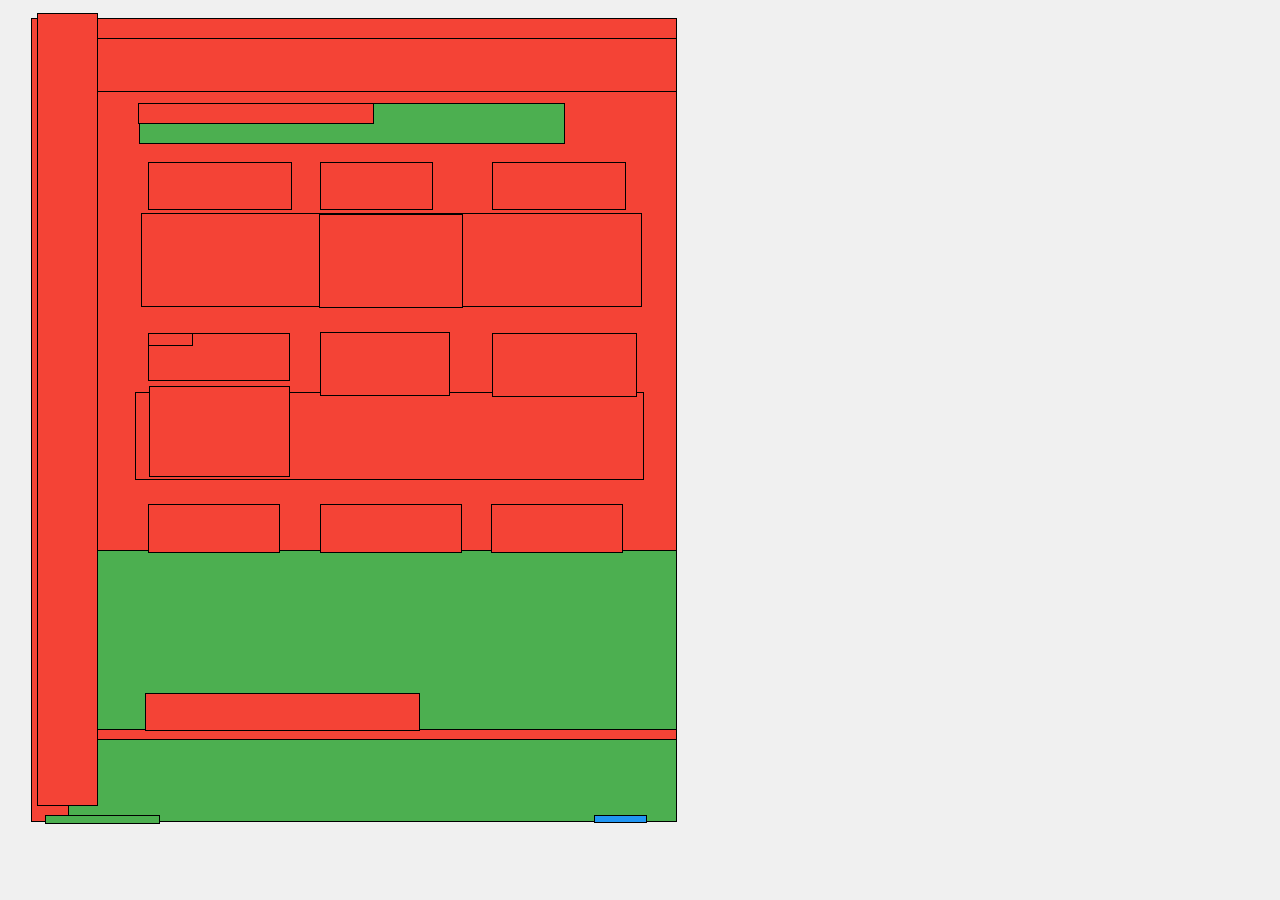
<file: DocumentUnderstanding/VGT/html codes/1.1/index.html>
<!DOCTYPE html>
<html lang="en">
<head>
    <meta charset="UTF-8">
    <meta name="viewport" content="width=device-width, initial-scale=1.0">
    <title>Nested Boxes</title>
    <style>
        body {
            font-family: Arial, sans-serif;
            display: flex;
            justify-content: center;
            align-items: center;
            height: 100vh;
            margin: 0;
            background-color: #f0f0f0;
        }
        .box {
            position: absolute;
            border: 1px solid #000;
            display: flex;
            justify-content: center;
            align-items: center;
            flex-direction: column;
            overflow: hidden;
        }
        .class1 { background-color: #f44336; }
        .class2 { background-color: #4caf50; }
        .class3 { background-color: #2196f3; }
        /* Add more classes for different colors as needed */
    </style>
</head>
<body>
    <!-- First level boxes -->
    <div class="box class1" style="left: 30.557px; top: 18.4748px; width: 644.6396px; height: 801.2316px;">
        <!-- First level children -->
        <div class="box class2" style="left: 45.081px; top: 530.365px; width: 620.1481px; height: 178.6152px;">
            <!-- Second level children -->
            <div class="box class3" style="left: 91.1037px; top: 541.2268px; width: 546.0502px; height: 92.798px;">
                <!-- Third level children -->
                <div class="box class1" style="left: 286.7128px; top: 541.6981px; width: 143.1039px; height: 87.2548px;"></div>
                <div class="box class1" style="left: 116.4527px; top: 543.9061px; width: 139.9683px; height: 83.3426px;"></div>
            </div>
            <div class="box class1" style="left: 458.8961px; top: 540.517px; width: 142.5108px; height: 88.9536px;"></div>
            <div class="box class1" style="left: 157.1413px; top: 673.6105px; width: 102.8904px; height: 18.4881px;"></div>
            <div class="box class1" style="left: 115.5911px; top: 673.6794px; width: 23.1897px; height: 18.6134px;"></div>
        </div>
        <div class="box class2" style="left: 36.1153px; top: 719.2272px; width: 637.4056px; height: 91.5755px;">
            <!-- Second set of second level children -->
            <div class="box class1" style="left: 548.2986px; top: 748.6394px; width: 55.8777px; height: 12.9142px;">
                <div class="box class1" style="left: 548.3896px; top: 751.4247px; width: 34.5956px; height: 9.5307px;"></div>
            </div>
            <div class="box class1" style="left: 596.1397px; top: 748.9673px; width: 7.22px; height: 12.61px;"></div>
        </div>
        <div class="box class1" style="left: 109.8641px; top: 193.7978px; width: 498.6274px; height: 91.787px;">
            <!-- Second level children -->
            <div class="box class2" style="left: 460.7277px; top: 194.703px; width: 140.7518px; height: 90.4769px;"></div>
            <div class="box class2" style="left: 117.3651px; top: 196.0461px; width: 138.1255px; height: 89.2079px;"></div>
        </div>
        <div class="box class1" style="left: 103.7456px; top: 372.2714px; width: 506.7871px; height: 86.5245px;">
            <!-- Second level children -->
            <div class="box class2" style="left: 287.5542px; top: 378.6px; width: 141.1743px; height: 78.7341px;"></div>
            <div class="box class2" style="left: 462.119px; top: 379.783px; width: 139.747px; height: 75.1958px;"></div>
        </div>
        <div class="box class1" style="left: 55.5892px; top: 18.7357px; width: 607.4135px; height: 51.7922px;"></div>
        <div class="box class2" style="left: 107.1593px; top: 83.1975px; width: 424.5945px; height: 39.0712px;">
            <!-- Second level children -->
            <div class="box class1" style="left: 107.6298px; top: 110.3996px; width: 423.9774px; height: 11.8593px;"></div>
            <div class="box class1" style="left: 107.2715px; top: 83.2112px; width: 176.8515px; height: 19.9754px;"></div>
            <div class="box class1" style="left: 314.8196px; top: 87.0971px; width: 51.5477px; height: 10.7614px;"></div>
        </div>
        <div class="box class1" style="left: 287.1452px; top: 194.2032px; width: 141.8863px; height: 92.4704px;"></div>
        <div class="box class1" style="left: 117.0643px; top: 366.9367px; width: 139.7062px; height: 88.6128px;"></div>
        <div class="box class1" style="left: 113.1688px; top: 673.7156px; width: 273.45px; height: 35.9945px;"></div>
        <div class="box class1" style="left: 460.0588px; top: 313.2395px; width: 142.9706px; height: 62.5511px;"></div>
        <div class="box class1" style="left: 288.2242px; top: 312.2604px; width: 127.9594px; height: 62.5127px;"></div>
        <div class="box class1" style="left: 116.328px; top: 313.1845px; width: 140.3574px; height: 46.4414px;"></div>
        <div class="box class1" style="left: 116.4405px; top: 142.4533px; width: 141.5206px; height: 45.9931px;"></div>
        <div class="box class1" style="left: 288.1917px; top: 484.7234px; width: 139.8864px; height: 46.524px;"></div>
        <div class="box class1" style="left: 116.5221px; top: 484.6494px; width: 130.0149px; height: 46.8887px;"></div>
        <div class="box class1" style="left: 460.041px; top: 142.4497px; width: 132.5293px; height: 46.1236px;"></div>
        <div class="box class1" style="left: 459.8793px; top: 484.5547px; width: 129.4454px; height: 46.7955px;"></div>
        <div class="box class1" style="left: 288.3173px; top: 142.4946px; width: 110.6942px; height: 46.0847px;"></div>
        <div class="box class1" style="left: 106.7816px; top: 83.22px; width: 233.3653px; height: 19.7598px;"></div>
        <div class="box class1" style="left: 116.318px; top: 313.2078px; width: 43.6231px; height: 11.0156px;"></div>
    </div>
    <!-- Additional top-level boxes -->
    <div class="box class1" style="left: 36.843px; top: 12.6907px; width: 58.8815px; height: 791.3467px;"></div>
    <div class="box class2" style="left: 45.376px; top: 814.9465px; width: 112.9314px; height: 6.8795px;"></div>
    <div class="box class3" style="left: 593.6528px; top: 815.2188px; width: 50.9035px; height: 5.7943px;"></div>
</body>
</html>
</file>
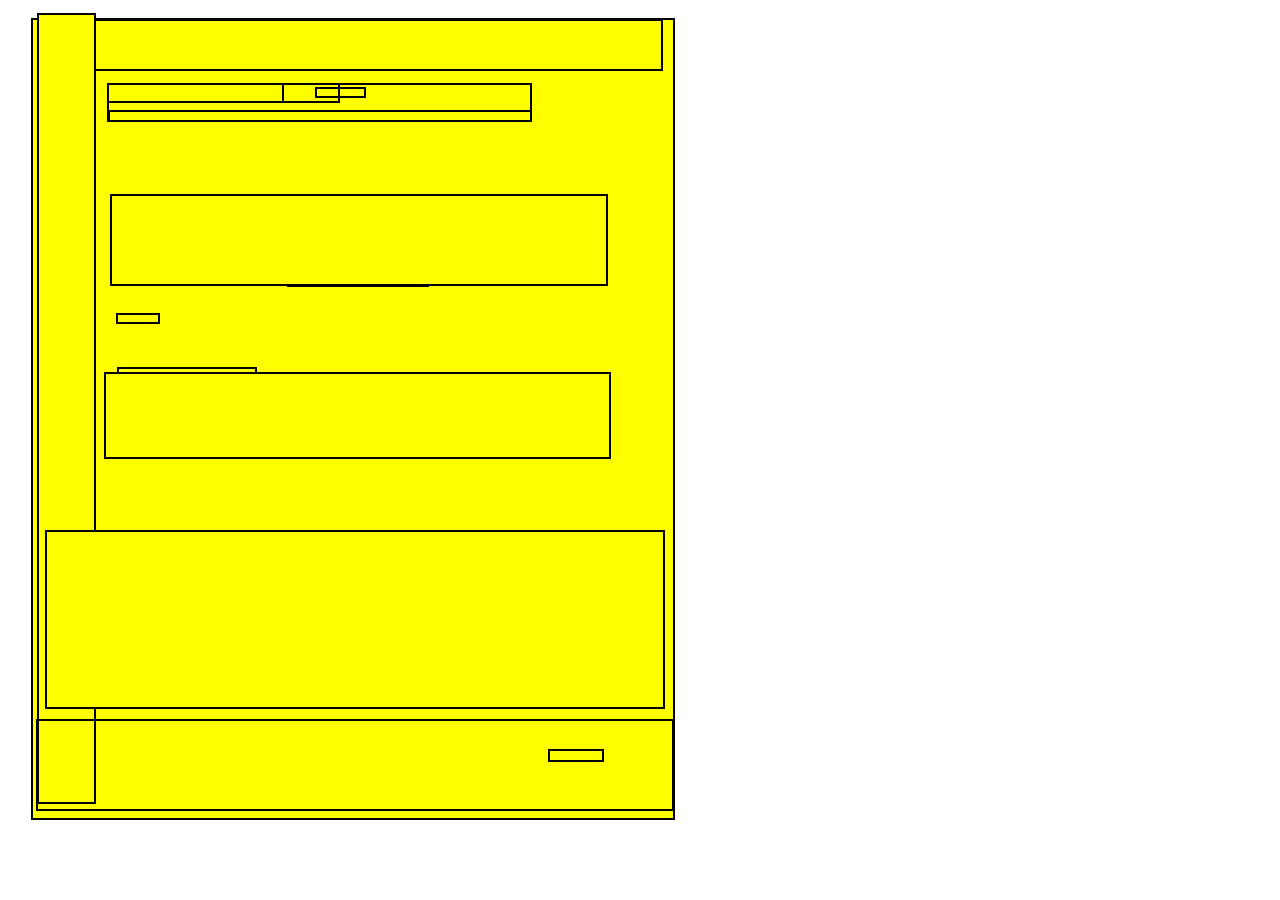
<file: DocumentUnderstanding/VGT/html codes/2/index.html>
<!DOCTYPE html>
<html lang="en">
<head>
    <meta charset="UTF-8">
    <meta name="viewport" content="width=device-width, initial-scale=1.0">
    <title>Bounding Boxes</title>
    <link rel="stylesheet" href="styles.css">
</head>
<body>
    <div class="box class-8" style="left: 288.1917px; top: 484.7234px; width: 139.8864px; height: 46.524px;"></div>
    <div class="box class-8" style="left: 459.8793px; top: 484.5547px; width: 129.4454px; height: 46.7955px;"></div>
    <div class="box class-8" style="left: 116.5221px; top: 484.6494px; width: 131.0149px; height: 46.8887px;"></div>
    <div class="box class-8" style="left: 288.2242px; top: 312.2604px; width: 127.9594px; height: 62.5127px;"></div>
    <div class="box class-8" style="left: 288.3173px; top: 142.4946px; width: 110.5942px; height: 46.0847px;"></div>
    <div class="box class-8" style="left: 460.0410px; top: 142.4497px; width: 132.5293px; height: 46.1236px;"></div>
    <div class="box class-8" style="left: 116.4405px; top: 142.4533px; width: 141.5206px; height: 46.9931px;"></div>
    <div class="box class-8" style="left: 113.1688px; top: 673.7156px; width: 273.45px; height: 35.9945px;"></div>
    <div class="box class-8" style="left: 548.3896px; top: 751.4247px; width: 34.5956px; height: 9.5307px;"></div>
    <div class="box class-8" style="left: 460.0588px; top: 313.2395px; width: 142.9706px; height: 62.5511px;"></div>
    <div class="box class-8" style="left: 116.3280px; top: 313.1845px; width: 140.3574px; height: 46.4414px;"></div>
    <div class="box class-5" style="left: 30.5570px; top: 18.4748px; width: 644.6396px; height: 801.2316px;"></div>
    <div class="box class-8" style="left: 107.1593px; top: 83.1975px; width: 424.5950px; height: 39.0712px;"></div>
    <div class="box class-5" style="left: 462.1190px; top: 379.7830px; width: 139.7470px; height: 75.1958px;"></div>
    <div class="box class-5" style="left: 117.0643px; top: 366.9367px; width: 139.7062px; height: 88.6128px;"></div>
    <div class="box class-5" style="left: 117.3651px; top: 196.0461px; width: 138.1255px; height: 89.2079px;"></div>
    <div class="box class-5" style="left: 287.5542px; top: 378.6000px; width: 141.1743px; height: 78.7341px;"></div>
    <div class="box class-5" style="left: 287.1452px; top: 194.2032px; width: 141.8863px; height: 92.4704px;"></div>
    <div class="box class-5" style="left: 107.6298px; top: 110.3996px; width: 423.9774px; height: 11.8593px;"></div>
    <div class="box class-8" style="left: 314.8196px; top: 87.0971px; width: 51.5477px; height: 10.7614px;"></div>
    <div class="box class-5" style="left: 460.7277px; top: 194.7030px; width: 140.7518px; height: 90.4769px;"></div>
    <div class="box class-8" style="left: 107.2715px; top: 83.2112px; width: 176.8515px; height: 19.9754px;"></div>
    <div class="box class-5" style="left: 458.8961px; top: 540.5170px; width: 142.5108px; height: 88.9536px;"></div>
    <div class="box class-5" style="left: 55.5892px; top: 18.7357px; width: 607.4135px; height: 51.7922px;"></div>
    <div class="box class-5" style="left: 36.8430px; top: 12.6907px; width: 58.8815px; height: 791.3467px;"></div>
    <div class="box class-5" style="left: 116.4527px; top: 543.9061px; width: 139.9683px; height: 83.3426px;"></div>
    <div class="box class-5" style="left: 286.7128px; top: 541.6981px; width: 143.1039px; height: 87.2548px;"></div>
    <div class="box class-8" style="left: 36.1153px; top: 719.2272px; width: 637.4056px; height: 91.5755px;"></div>
    <div class="box class-5" style="left: 109.8641px; top: 193.7978px; width: 498.6274px; height: 91.7870px;"></div>
    <div class="box class-5" style="left: 103.7456px; top: 372.2714px; width: 506.7871px; height: 86.5245px;"></div>
    <div class="box class-8" style="left: 157.1413px; top: 673.6105px; width: 102.8904px; height: 18.4881px;"></div>
    <div class="box class-5" style="left: 91.1037px; top: 541.2268px; width: 546.0502px; height: 92.7979px;"></div>
    <div class="box class-8" style="left: 115.5911px; top: 673.6794px; width: 23.1897px; height: 18.6134px;"></div>
    <div class="box class-8" style="left: 548.2986px; top: 748.6394px; width: 55.8777px; height: 12.9142px;"></div>
    <div class="box class-8" style="left: 106.7816px; top: 83.2200px; width: 233.3653px; height: 19.7598px;"></div>
    <div class="box class-8" style="left: 116.3180px; top: 313.2078px; width: 43.6231px; height: 11.0156px;"></div>
    <div class="box class-5" style="left: 45.0810px; top: 530.3650px; width: 620.1481px; height: 178.6152px;"></div>
</body>
</html>
</file>
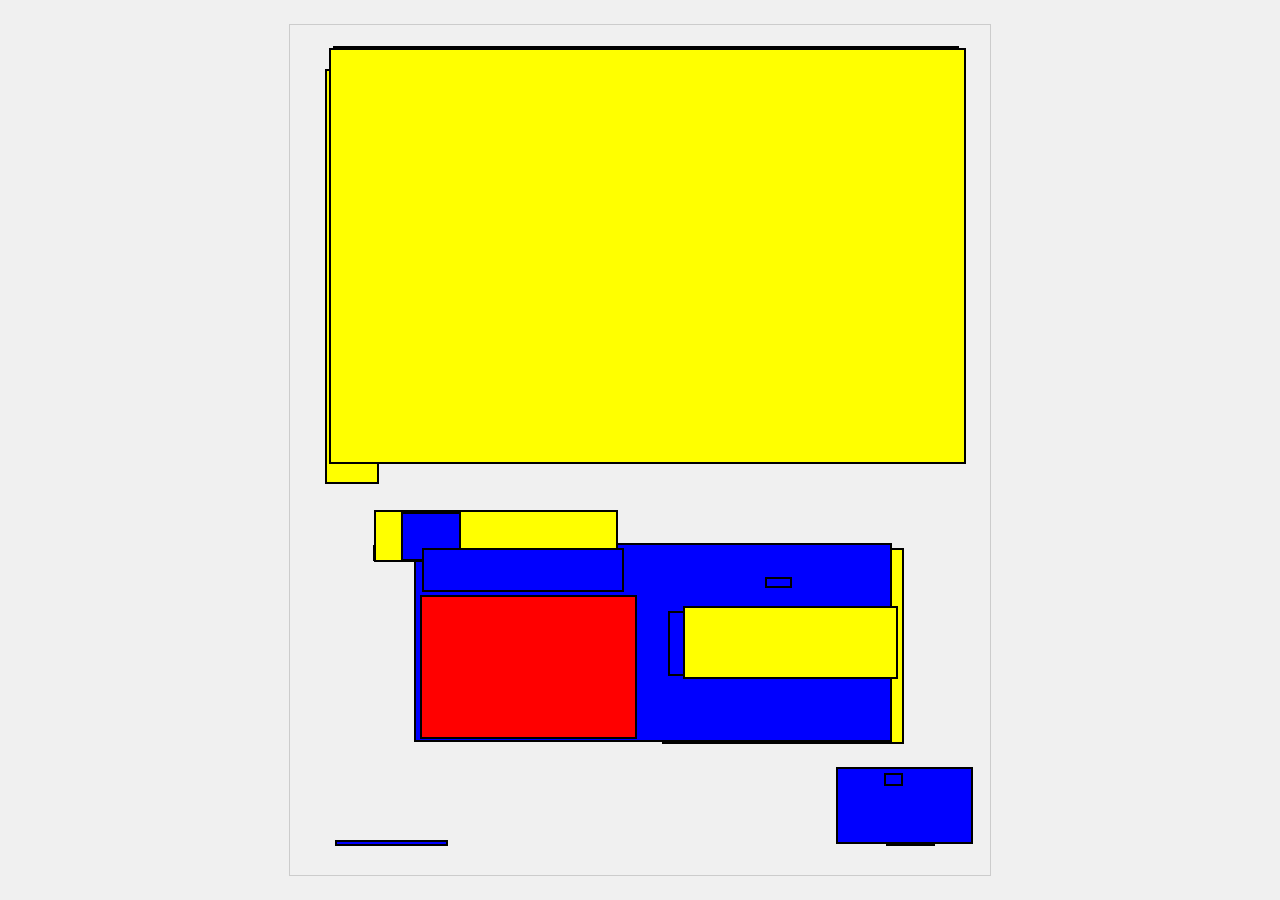
<file: DocumentUnderstanding/VGT/html codes/3/index.html>
<!DOCTYPE html>
<html lang="en">
<head>
    <meta charset="UTF-8">
    <meta name="viewport" content="width=device-width, initial-scale=1.0">
    <title>Predicted Boxes</title>
    <link rel="stylesheet" href="styles.css">
</head>
<body>
    <div class="container">
        <!-- Box elements based on pred_boxes -->
        <div class="box class-8" style="left: 548px; top: 751px; width: 34px; height: 9px;"></div>
        <div class="box class-8" style="left: 45px; top: 815px; width: 113px; height: 6px;"></div>
        <div class="box class-8" style="left: 596px; top: 815px; width: 49px; height: 6px;"></div>
        <div class="box class-8" style="left: 375px; top: 529px; width: 191px; height: 37px;"></div>
        <div class="box class-7" style="left: 131px; top: 574px; width: 216px; height: 141px;"></div>
        <div class="box class-8" style="left: 457px; top: 586px; width: 46px; height: 65px;"></div>
        <div class="box class-8" style="left: 595px; top: 748px; width: 8px; height: 13px;"></div>
        <div class="box class-8" style="left: 378px; top: 586px; width: 47px; height: 65px;"></div>
        <div class="box class-8" style="left: 536px; top: 586px; width: 46px; height: 65px;"></div>
        <div class="box class-8" style="left: 105px; top: 156px; width: 446px; height: 268px;"></div>
        <div class="box class-8" style="left: 112px; top: 522px; width: 9px; height: 13px;"></div>
        <div class="box class-8" style="left: 115px; top: 487px; width: 56px; height: 19px;"></div>
        <div class="box class-8" style="left: 132px; top: 523px; width: 201px; height: 44px;"></div>
        <div class="box class-8" style="left: 192px; top: 487px; width: 135px; height: 19px;"></div>
        <div class="box class-5" style="left: 35px; top: 44px; width: 54px; height: 415px;"></div>
        <div class="box class-5" style="left: 43px; top: 21px; width: 626px; height: 137px;"></div>
        <div class="box class-8" style="left: 104px; top: 72px; width: 386px; height: 90px;"></div>
        <div class="box class-8" style="left: 375px; top: 556px; width: 86px; height: 10px;"></div>
        <div class="box class-5" style="left: 43px; top: 25px; width: 629px; height: 414px;"></div>
        <div class="box class-8" style="left: 548px; top: 745px; width: 124px; height: 18px;"></div>
        <div class="box class-8" style="left: 104px; top: 73px; width: 216px; height: 61px;"></div>
        <div class="box class-8" style="left: 105px; top: 72px; width: 388px; height: 87px;"></div>
        <div class="box class-5" style="left: 393px; top: 581px; width: 215px; height: 72px;"></div>
        <div class="box class-5" style="left: 372px; top: 523px; width: 242px; height: 196px;"></div>
        <div class="box class-7" style="left: 107px; top: 72px; width: 438px; height: 223px;"></div>
        <div class="box class-5" style="left: 85px; top: 522px; width: 19px; height: 13px;"></div>
        <div class="box class-5" style="left: 84px; top: 485px; width: 244px; height: 50px;"></div>
        <div class="box class-2" style="left: 505px; top: 53px; width: 108px; height: 104px;"></div>
        <div class="box class-5" style="left: 135px; top: 158px; width: 317px; height: 11px;"></div>
        <div class="box class-5" style="left: 173px; top: 523px; width: 134px; height: 12px;"></div>
        <div class="box class-8" style="left: 536px; top: 586px; width: 46px; height: 65px;"></div>
        <div class="box class-8" style="left: 546px; top: 742px; width: 137px; height: 77px;"></div>
        <div class="box class-5" style="left: 83px; top: 520px; width: 85px; height: 16px;"></div>
        <div class="box class-8" style="left: 124px; top: 518px; width: 478px; height: 199px;"></div>
        <div class="box class-8" style="left: 378px; top: 586px; width: 47px; height: 65px;"></div>
        <div class="box class-8" style="left: 536px; top: 604px; width: 32px; height: 47px;"></div>
        <div class="box class-5" style="left: 39px; top: 23px; width: 637px; height: 416px;"></div>
        <div class="box class-7" style="left: 130px; top: 570px; width: 217px; height: 144px;"></div>
        <div class="box class-8" style="left: 475px; top: 552px; width: 27px; height: 11px;"></div>
        <div class="box class-8" style="left: 99px; top: 72px; width: 392px; height: 92px;"></div>
        <div class="box class-8" style="left: 561px; top: 586px; width: 22px; height: 10px;"></div>
        <div class="box class-8" style="left: 132px; top: 555px; width: 201px; height: 12px;"></div>
        <div class="box class-8" style="left: 594px; top: 748px; width: 19px; height: 13px;"></div>
        <div class="box class-5" style="left: 84px; top: 485px; width: 244px; height: 52px;"></div>
        <div class="box class-8" style="left: 105px; top: 159px; width: 5px; height: 10px;"></div>
        <div class="box class-8" style="left: 152px; top: 523px; width: 13px; height: 12px;"></div>
        <div class="box class-8" style="left: 457px; top: 586px; width: 46px; height: 65px;"></div>
        <div class="box class-2" style="left: 274px; top: 87px; width: 215px; height: 78px;"></div>
        <div class="box class-8" style="left: 111px; top: 487px; width: 60px; height: 49px;"></div>
        <div class="box class-5" style="left: 39px; top: 23px; width: 637px; height: 416px;"></div>
        <div class="box class-8" style="left: 132px; top: 523px; width: 202px; height: 44px;"></div>
        <div class="box class-5" style="left: 393px; top: 581px; width: 215px; height: 73px;"></div>
    </div>
</body>
</html>
</file>
<file: DocumentUnderstanding/VGT/html codes/2/styles.css>
.box {
    position: absolute;
    border: 2px solid black;
    box-sizing: border-box;
}

.class-5 {
    background-color: yellow;
    z-index:
</file>
<file: DocumentUnderstanding/VGT/html codes/3/styles.css>
body {
    margin: 0;
    padding: 0;
    display: flex;
    justify-content: center;
    align-items: center;
    min-height: 100vh;
    background-color: #f0f0f0;
}

.container {
    position: relative;
    width: 700px; /* Adjust width as needed */
    height: 850px; /* Adjust height as needed */
    border: 1px solid #ccc;
}

.box {
    position: absolute;
    border: 2px solid black;
    box-sizing: border-box;
}

.class-2 {
    background-color: orange;
}

.class-5 {
    background-color: yellow;
}

.class-7 {
    background-color: red;
}

.class-8 {
    background-color: blue;
}
</file>
